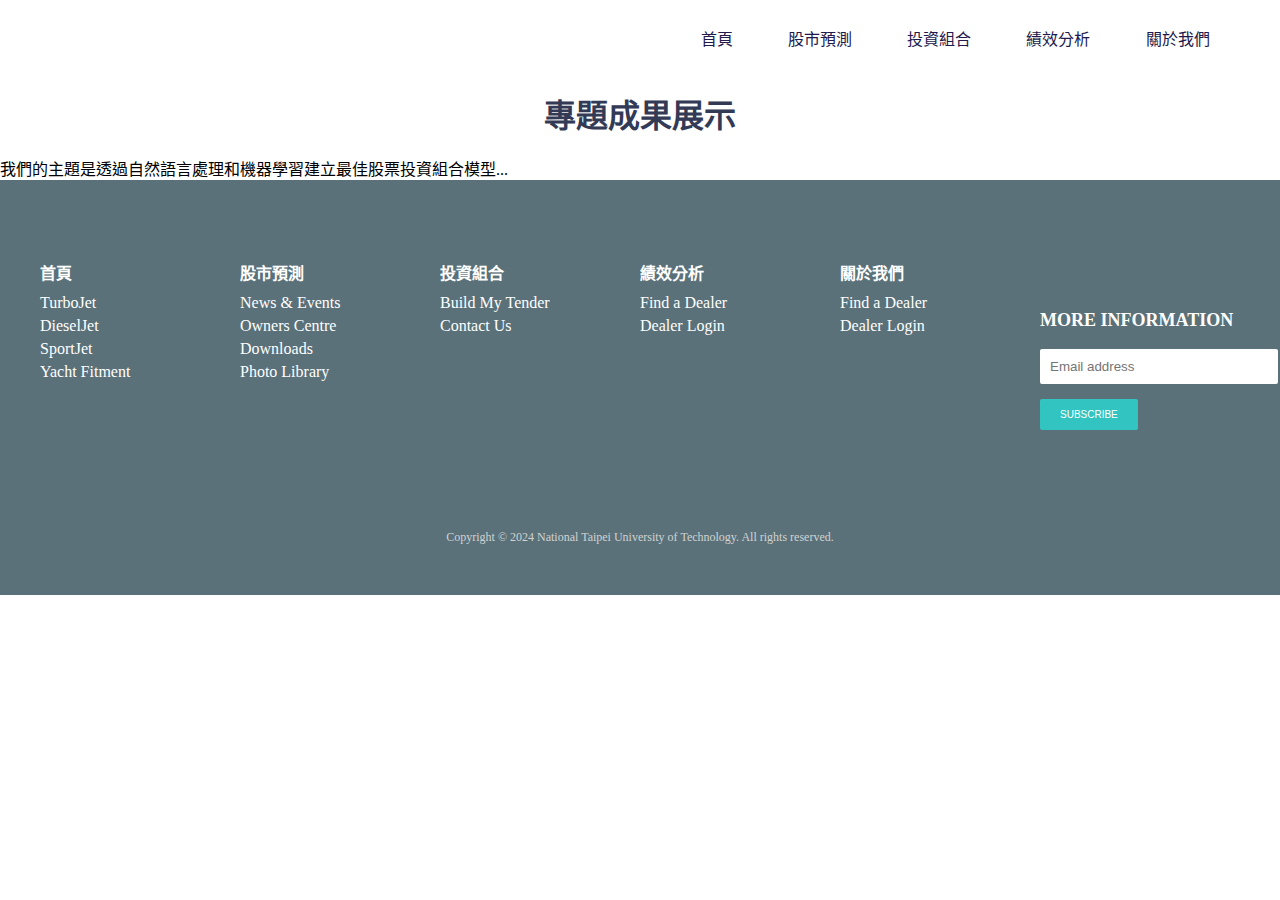
<file: views/index.html>
<!DOCTYPE html>
<html lang="zh-TW">
<head>
    <meta charset="UTF-8">
    <title>專題成果展</title>
    <link rel="stylesheet" href="../public/css/style.css">
</head>
<body>
    <div class="container">
        <header>
            <nav>
                <ul>
                    <li><a href="main.html">首頁</a></li>
                    <li><a href="index.html">股市預測</a></li>
                    <li><a href="portfolio.html">投資組合</a></li>
                    <li><a href="analysis.html">績效分析</a></li>
                    <li><a href="aboutus.html">關於我們</a></li>
                </ul>
            </nav>
        </header>
        <main>
            <h1>專題成果展示</h1>
            <p>我們的主題是透過自然語言處理和機器學習建立最佳股票投資組合模型...</p>
        </main>

        <footer class="footer">
            <div class="footer-content">
                <div class="footer-column">
                    <h4><a href="main.html">首頁</a></h4>
                    <ul>
                        <li><a href="#">TurboJet</a></li>
                        <li><a href="#">DieselJet</a></li>
                        <li><a href="#">SportJet</a></li>
                        <li><a href="#">Yacht Fitment</a></li>
                    </ul>
                </div>
                <div class="footer-column">
                    <h4><a href="index.html">股市預測</a></h4>
                    <ul>
                        <li><a href="#">News & Events</a></li>
                        <li><a href="#">Owners Centre</a></li>
                        <li><a href="#">Downloads</a></li>
                        <li><a href="#">Photo Library</a></li>
                    </ul>
                </div>
                <div class="footer-column center column">
                    <h4><a href="portfolio.html">投資組合</a></h4>
                    <ul>
                        <li><a href="#">Build My Tender</a></li>
                        <li><a href="#">Contact Us</a></li>
                    </ul>
                </div>
                <div class="footer-column">
                    <h4><a href="analysis.html">績效分析</a></h4>
                    <ul>
                        <li><a href="#">Find a Dealer</a></li>
                        <li><a href="#">Dealer Login</a></li>
                    </ul>
                </div>
                <div class="footer-column">
                    <h4><a href="aboutus.html">關於我們</a></h4>
                    <ul>
                        <li><a href="#">Find a Dealer</a></li>
                        <li><a href="#">Dealer Login</a></li>
                    </ul>
                </div>

                <div class="newsletter-signup">
                    <h4>MORE INFORMATION</h4>
                    <input type="email" placeholder="Email address">
                    <button>SUBSCRIBE</button>
                </div>
            </div>    
            <div class="footer-bottom">
                <p>Copyright © 2024 National Taipei University of Technology. All rights reserved. </p>
            </div>
        </footer>
    </div>
</body>
</html>
</file>
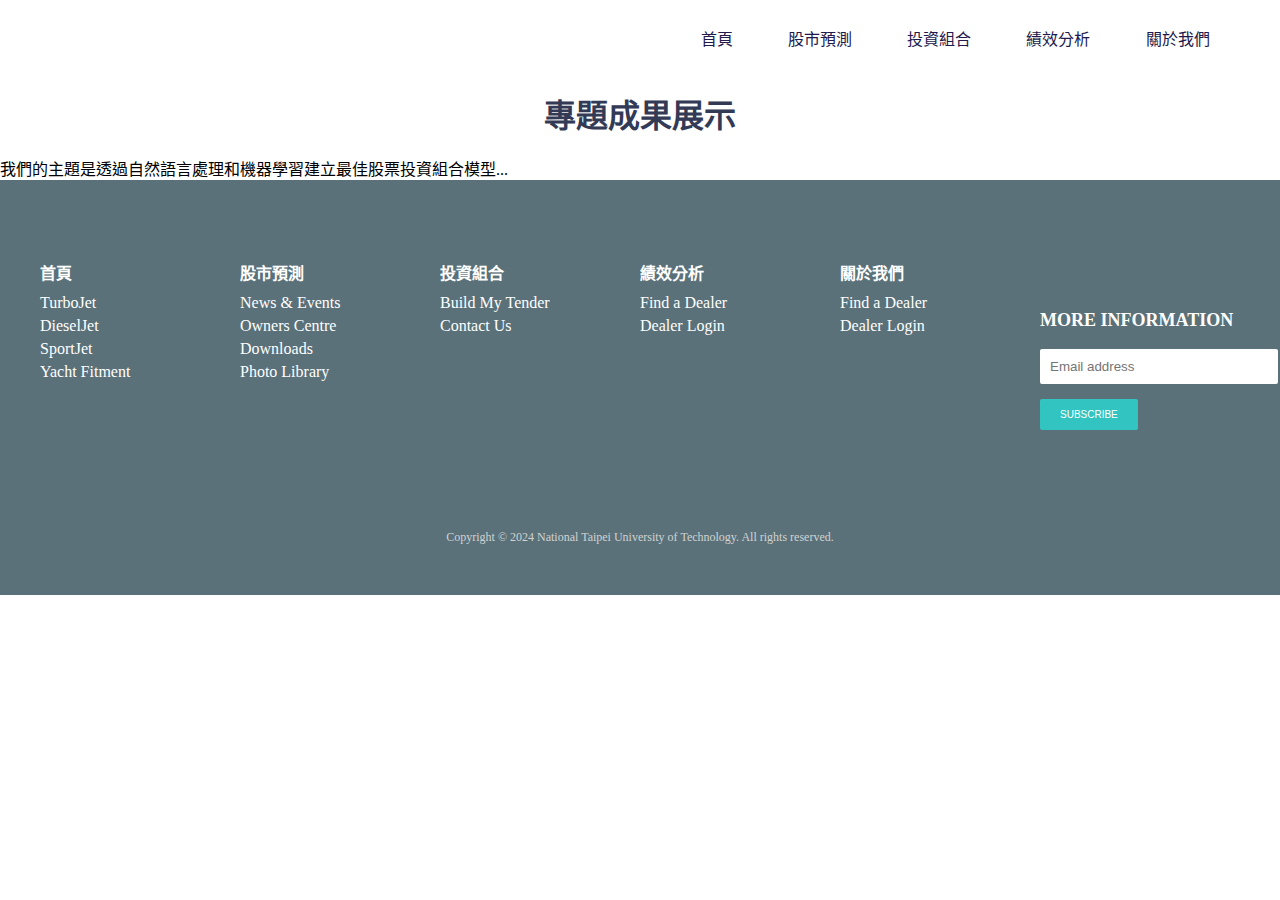
<file: Django/app/templates/index.html>
<!DOCTYPE html>
<html lang="zh-TW">
<head>
    <meta charset="UTF-8">
    <title>專題成果展</title>
    <link rel="stylesheet" href="../static/css/style.css">
</head>
<body>
    <div class="container">
        <header>
            <nav>
                <ul>
                    <li><a href="main.html">首頁</a></li>
                    <li><a href="index.html">股市預測</a></li>
                    <li><a href="portfolio.html">投資組合</a></li>
                    <li><a href="analysis.html">績效分析</a></li>
                    <li><a href="aboutus.html">關於我們</a></li>
                </ul>
            </nav>
        </header>
        <main>
            <h1>專題成果展示</h1>
            <p>我們的主題是透過自然語言處理和機器學習建立最佳股票投資組合模型...</p>
        </main>

        <footer class="footer">
            <div class="footer-content">
                <div class="footer-column">
                    <h4><a href="main.html">首頁</a></h4>
                    <ul>
                        <li><a href="#">TurboJet</a></li>
                        <li><a href="#">DieselJet</a></li>
                        <li><a href="#">SportJet</a></li>
                        <li><a href="#">Yacht Fitment</a></li>
                    </ul>
                </div>
                <div class="footer-column">
                    <h4><a href="index.html">股市預測</a></h4>
                    <ul>
                        <li><a href="#">News & Events</a></li>
                        <li><a href="#">Owners Centre</a></li>
                        <li><a href="#">Downloads</a></li>
                        <li><a href="#">Photo Library</a></li>
                    </ul>
                </div>
                <div class="footer-column center column">
                    <h4><a href="portfolio.html">投資組合</a></h4>
                    <ul>
                        <li><a href="#">Build My Tender</a></li>
                        <li><a href="#">Contact Us</a></li>
                    </ul>
                </div>
                <div class="footer-column">
                    <h4><a href="analysis.html">績效分析</a></h4>
                    <ul>
                        <li><a href="#">Find a Dealer</a></li>
                        <li><a href="#">Dealer Login</a></li>
                    </ul>
                </div>
                <div class="footer-column">
                    <h4><a href="aboutus.html">關於我們</a></h4>
                    <ul>
                        <li><a href="#">Find a Dealer</a></li>
                        <li><a href="#">Dealer Login</a></li>
                    </ul>
                </div>

                <div class="newsletter-signup">
                    <h4>MORE INFORMATION</h4>
                    <input type="email" placeholder="Email address">
                    <button>SUBSCRIBE</button>
                </div>
            </div>    
            <div class="footer-bottom">
                <p>Copyright © 2024 National Taipei University of Technology. All rights reserved. </p>
            </div>
        </footer>
    </div>
</body>
</html>
</file>
<file: public/css/style.css>
* {
    margin: 0;
    padding: 0;
}

header {
    /*
    background-color: #D2D5F0;
    */
    height: 90px;
    width: 100%;
    position: relative; 
}

header h1 {
    position: fixed;
    left: 90px;
    top: 0;
    line-height: 80px;
    /*
    background-image: url(icon\logo.png);
    background-repeat: no-repeat;
    background-position: center;
    width: 120px;
    text-indent: -9999px;
    */
}

nav ul {
    position: absolute;
    right: 3.5vw;
    top: 0;
    line-height: 80px;
}

nav ul li {
    display: inline;
    margin: 2vw; /* vw指的是相對視窗的比例 */
}

nav ul li a {
    color: #221a4c;
    text-decoration: none;
    font-size: 1em;
}

nav ul li a:hover {
    text-decoration: underline; /* 鼠標移至目錄文字下方出現底線 */
    text-underline-offset: 5px;
}

h1 {
    text-align: center;
    margin-bottom: 20px;
    color: #333a56;
}

.footer {
    background: #5A717A;
    color: white;
    padding: 50px 0;
}

.footer-content {
    display: flex;
    justify-content: space-between;
    max-width: 1200px;
    margin: 0 auto;
    padding-top: 30px;
}

.footer-column h4 a {
    text-decoration: none;
    color: white;
} 

.footer-column {
    flex: 1;
    min-width: 200px;
    text-align: left;
}

.center-column {
    flex: 1.5;
    text-align: left;
}

.footer-column h4 {
    font-size: 1em;
    margin-bottom: 10px;
}

.footer-column ul {
    list-style: none;
    padding: 0;
}

.footer-column ul li {
    margin: 5px 0;
}

.footer-column ul li a {
    color: white;
    text-decoration: none;
}

.footer-column ul li a:hover {
    text-decoration: underline;
}

.newsletter-signup {
    text-align: left;
    max-width: 1200px;
    margin: 30px auto 0; /* 將整體往下移 */
    padding-top: 20px;
}

.newsletter-signup h4 {
    font-size: 18px;
    margin-bottom: 8px;
}

.newsletter-signup input[type="email"] {
    padding: 10px;
    width: 17vw;
    border: none;
    border-radius: 2px;
    margin-right: 10px;
    margin-top: 10px;
}

.newsletter-signup button {
    padding: 10px 20px;
    border: none;
    border-radius: 2px;
    background: #31C4C0;
    color: white;
    cursor: pointer;
    margin-top: 15px;
    font-size: 10px;
}

.newsletter-signup button:hover {
    background: #28A9A5;
}

.footer-bottom {
    text-align: center;
    padding-top: 100px;
    font-size: 12px;
    color: #d1d1d1;
}

.footer-bottom a {
    color: #d1d1d1;
    text-decoration: none;
}
</file>
<file: Django/app/static/css/style.css>
* {
    margin: 0;
    padding: 0;
}

header {
    /*
    background-color: #D2D5F0;
    */
    height: 90px;
    width: 100%;
    position: relative; 
}

header h1 {
    position: fixed;
    left: 90px;
    top: 0;
    line-height: 80px;
    /*
    background-image: url(icon\logo.png);
    background-repeat: no-repeat;
    background-position: center;
    width: 120px;
    text-indent: -9999px;
    */
}

nav ul {
    position: absolute;
    right: 3.5vw;
    top: 0;
    line-height: 80px;
}

nav ul li {
    display: inline;
    margin: 2vw; /* vw指的是相對視窗的比例 */
}

nav ul li a {
    color: #221a4c;
    text-decoration: none;
    font-size: 1em;
}

nav ul li a:hover {
    text-decoration: underline; /* 鼠標移至目錄文字下方出現底線 */
    text-underline-offset: 5px;
}

h1 {
    text-align: center;
    margin-bottom: 20px;
    color: #333a56;
}

.footer {
    background: #5A717A;
    color: white;
    padding: 50px 0;
}

.footer-content {
    display: flex;
    justify-content: space-between;
    max-width: 1200px;
    margin: 0 auto;
    padding-top: 30px;
}

.footer-column h4 a {
    text-decoration: none;
    color: white;
} 

.footer-column {
    flex: 1;
    min-width: 200px;
    text-align: left;
}

.center-column {
    flex: 1.5;
    text-align: left;
}

.footer-column h4 {
    font-size: 1em;
    margin-bottom: 10px;
}

.footer-column ul {
    list-style: none;
    padding: 0;
}

.footer-column ul li {
    margin: 5px 0;
}

.footer-column ul li a {
    color: white;
    text-decoration: none;
}

.footer-column ul li a:hover {
    text-decoration: underline;
}

.newsletter-signup {
    text-align: left;
    max-width: 1200px;
    margin: 30px auto 0; /* 將整體往下移 */
    padding-top: 20px;
}

.newsletter-signup h4 {
    font-size: 18px;
    margin-bottom: 8px;
}

.newsletter-signup input[type="email"] {
    padding: 10px;
    width: 17vw;
    border: none;
    border-radius: 2px;
    margin-right: 10px;
    margin-top: 10px;
}

.newsletter-signup button {
    padding: 10px 20px;
    border: none;
    border-radius: 2px;
    background: #31C4C0;
    color: white;
    cursor: pointer;
    margin-top: 15px;
    font-size: 10px;
}

.newsletter-signup button:hover {
    background: #28A9A5;
}

.footer-bottom {
    text-align: center;
    padding-top: 100px;
    font-size: 12px;
    color: #d1d1d1;
}

.footer-bottom a {
    color: #d1d1d1;
    text-decoration: none;
}
</file>
